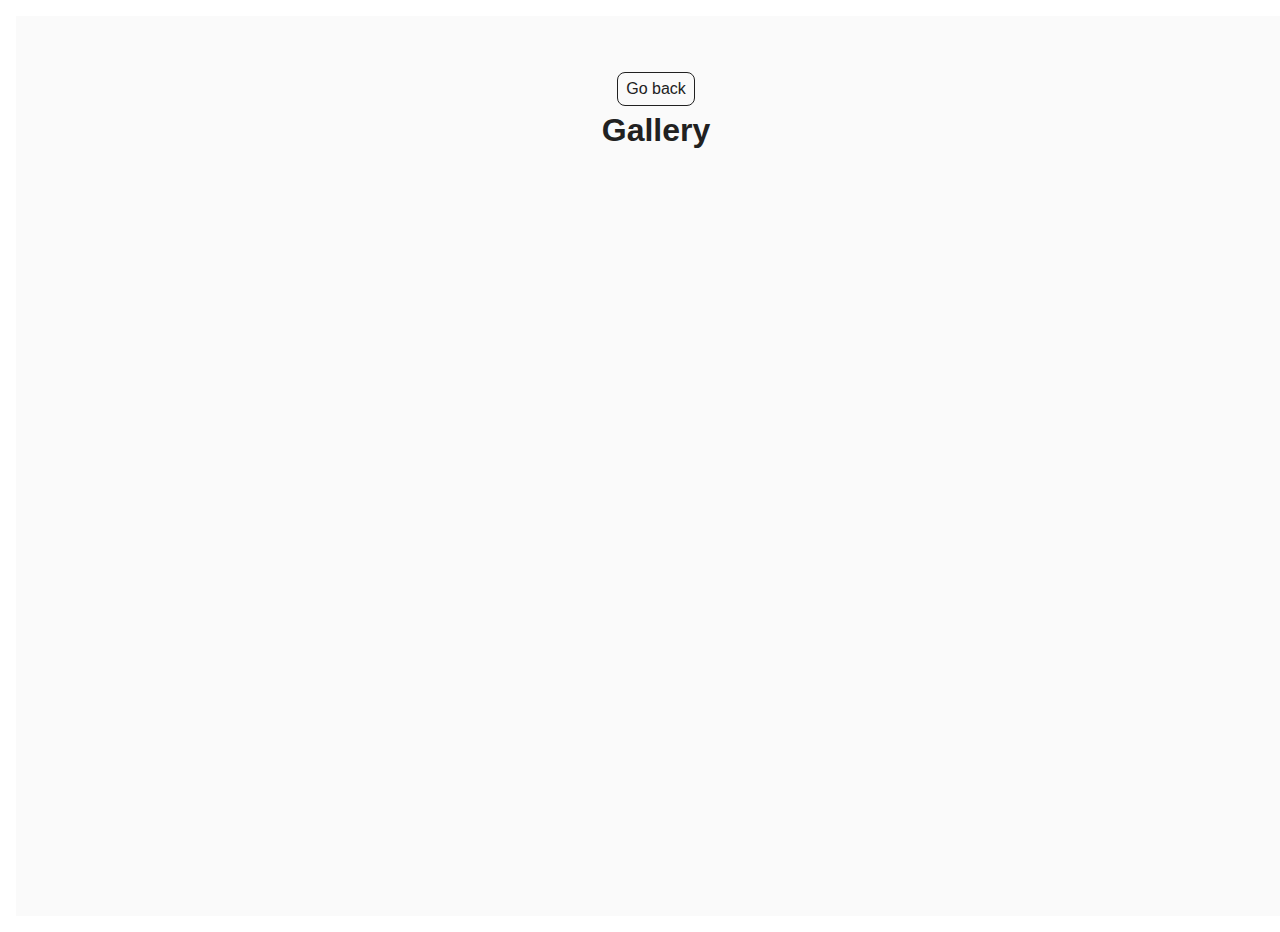
<file: src/1-gallery.html>
<!DOCTYPE html>
<html lang="en">
  <head>
    <meta charset="UTF-8" />
    <meta http-equiv="X-UA-Compatible" content="IE=edge" />
    <meta name="viewport" content="width=device-width, initial-scale=1.0" />
    <title>Gallery</title>
    <link rel="stylesheet" href="./css/styles.css" />
  </head>
  <body>
  
    <main>
      <div class="container">
        <a class="back-link" href="./index.html">Go back</a>
        <h1 class="main-title">
          Gallery
        </h1>
       
      </div>
    </main>
  <script type="module" src="./js/1-gallery.js"></script>
  <section>
    <div class="container">
      <ul class="gallery"> 
        <!-- <li class="gallery-item js-gallery-item">
          <a class="gallery-link" href="large-image.jpg">
            <img
              class="gallery-image"
              src="small-image.jpg"
              data-source="large-image.jpg"
              alt="Image description"
            />
          </a>
        </li> -->
      </ul> 
    </div>
   </section>
  </body>
</html>
</file>
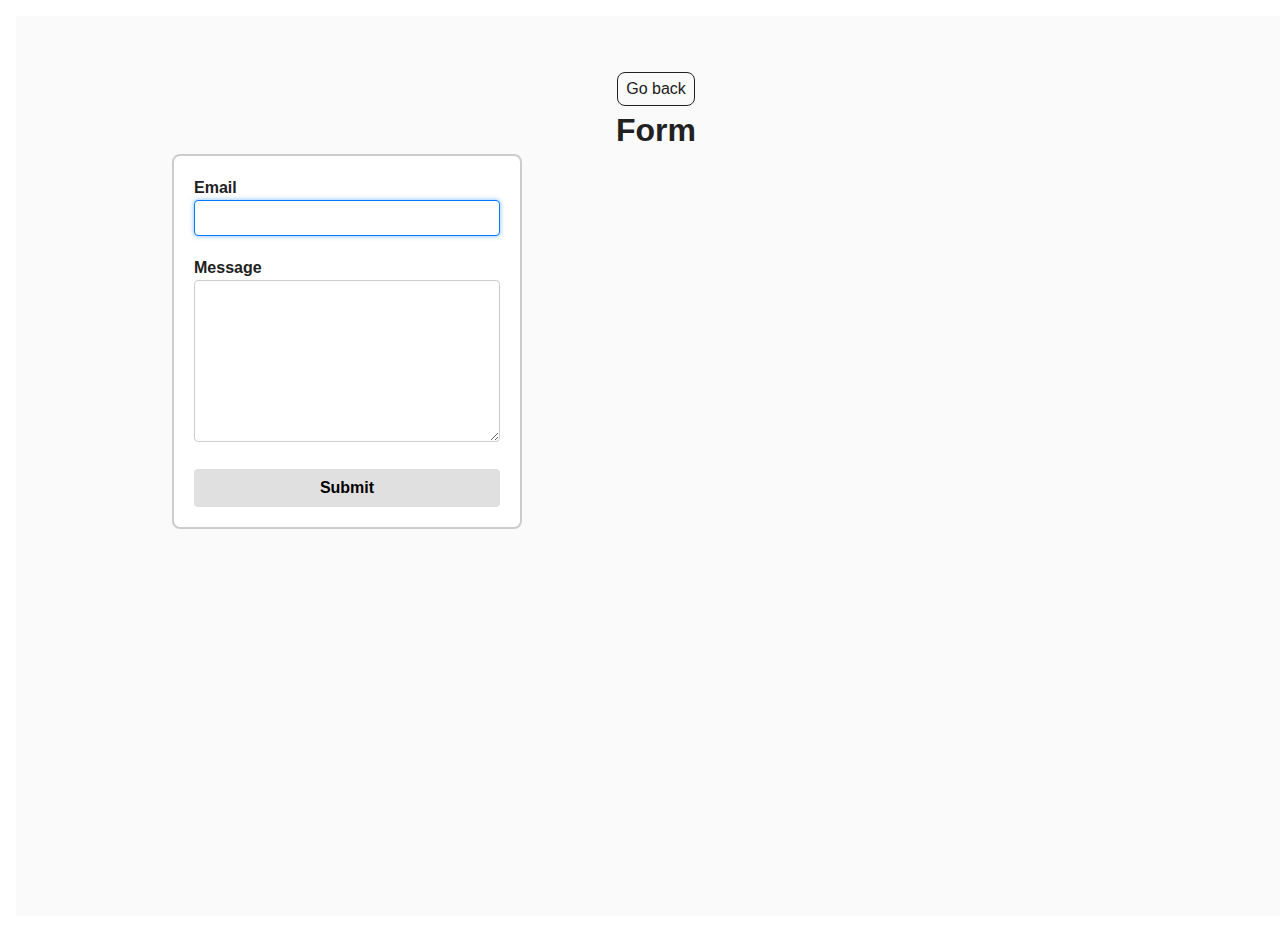
<file: src/2-form.html>
<!DOCTYPE html>
<html lang="en">
  <head>
    <meta charset="UTF-8" />
    <meta http-equiv="X-UA-Compatible" content="IE=edge" />
    <meta name="viewport" content="width=device-width, initial-scale=1.0" />
    <title>Form</title>
    <link rel="stylesheet" href="./css/styles.css" />
  </head>
  <body>
    <main>
      <div class="container">
        <a class="back-link" href="./index.html">Go back</a>
        <h1 class="main-title">
          Form
        </h1>
     
      </div>
    </main>
    <script type="module" src="./js/2-form.js"></script>

    <form class="feedback-form" autocomplete="off">
      <label>
        Email
        <input type="email" name="email" autofocus />
      </label>
      <label>
        Message
        <textarea name="message" rows="8"></textarea>
      </label>
      <button type="submit">Submit</button>
    </form>
    
  </body>
</html>
</file>
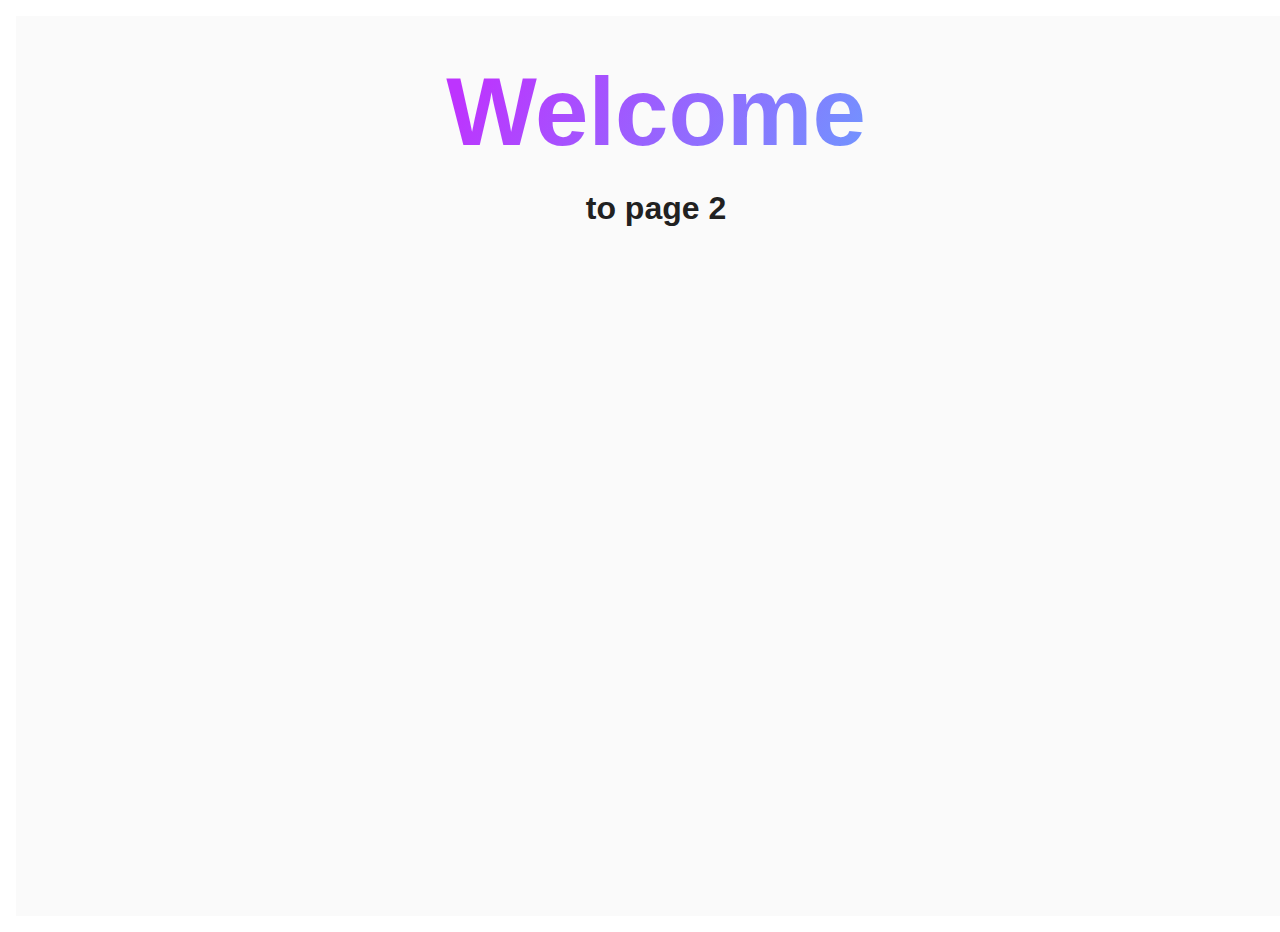
<file: src/page-2.html>
<!DOCTYPE html>
<html lang="en">
  <head>
    <meta charset="UTF-8" />
    <meta http-equiv="X-UA-Compatible" content="IE=edge" />
    <meta name="viewport" content="width=device-width, initial-scale=1.0" />
    <title>Page 2</title>
    <link rel="stylesheet" href="./css/styles.css" />
  </head>
  <body>
    <load
      src="./partials/header.html"
      icon-path="./img/sprite.svg#logo"
      highlight-act="active"
    />

    <main>
      <div class="container">
        <h1 class="main-title">
          <span class="main-title-gradient">Welcome</span> to page 2
        </h1>
        <load src="./partials/back-link.html" />
      </div>
    </main>

    <load src="./partials/footer.html" />
  </body>
</html>
</file>
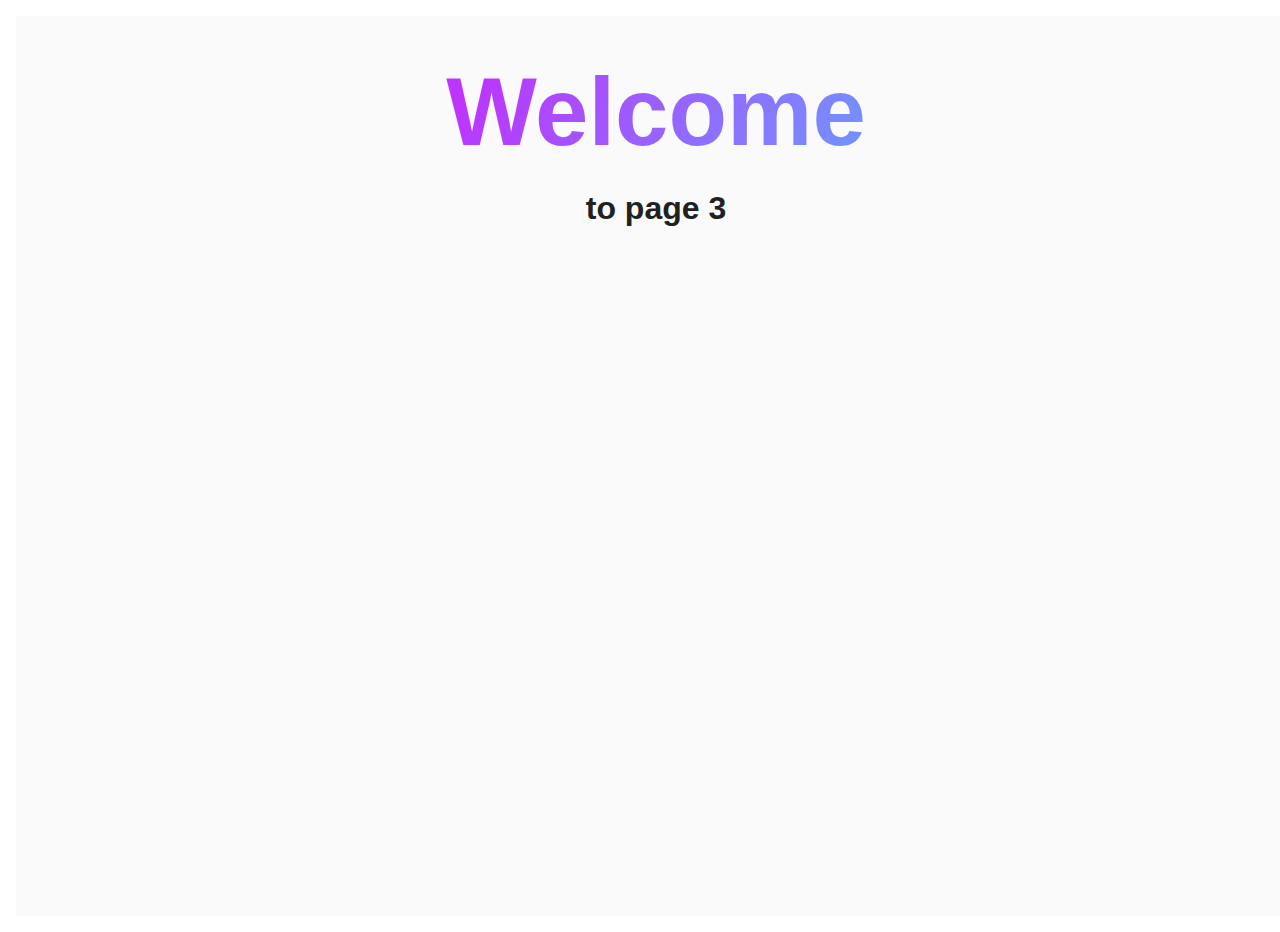
<file: src/page-3.html>
<!DOCTYPE html>
<html lang="en">
  <head>
    <meta charset="UTF-8" />
    <meta http-equiv="X-UA-Compatible" content="IE=edge" />
    <meta name="viewport" content="width=device-width, initial-scale=1.0" />
    <title>Page 3</title>
    <link rel="stylesheet" href="./css/styles.css" />
  </head>
  <body>
    <load
      src="./partials/header.html"
      icon-path="./img/sprite.svg#logo"
      highlight-curr="active"
    />

    <main>
      <div class="container">
        <h1 class="main-title">
          <span class="main-title-gradient">Welcome</span> to page 3
        </h1>
        <load src="./partials/back-link.html" />
      </div>
    </main>

    <load src="./partials/footer.html" />
  </body>
</html>
</file>
<file: src/css/styles.css>
/**
  |============================
  | include css partials with
  | default @import url()
  |============================
*/
/* Common styles */
@import url('./reset.css');
@import url('./base.css');
@import url('./container.css');
@import url('./animations.css');

/* Sections style */
@import url('./header.css');
@import url('./vite-promo.css');
@import url('./badges.css');
@import url('./back-link.css');
@import url('./footer.css');
@import url('./gallery.css');
@import url('./form.css');
</file>
